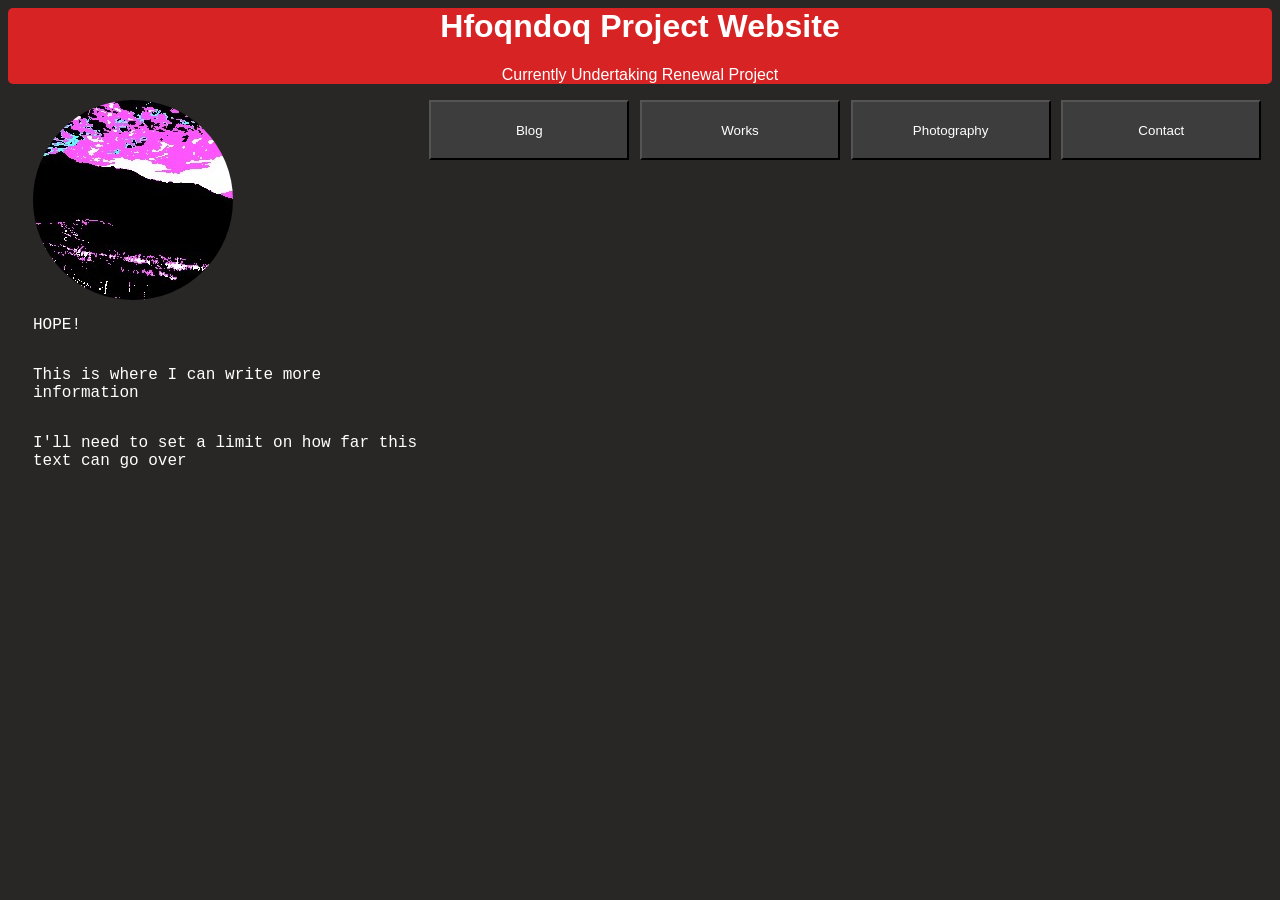
<file: index.html>
<head>
    <link rel = "stylesheet" href = "res/styles/styles.css">

    <!---Favicons for browser tabs of various sizes-->
    <link rel = "icon" type = "image/png" href = "res/other/favicon/favicon_full.png" sizes="1103x1103">
    <link rel = "icon" type = "image/png" href = "res/other/favicon/favicon_full.png" sizes="512x512">
    <link rel = "icon" type = "image/png" href = "res/other/favicon/favicon_full.png" sizes="192x192">
    <link rel = "apple-touch-icon" type = "image/png" href = "res/other/favicon/favicon_full.png" sizes="180x180">
    <link rel = "icon" type = "image/png" href = "res/other/favicon/favicon_full.png" sizes="96x96">
    <link rel = "icon" type = "image/png" href = "res/other/favicon/favicon_full.png" sizes="32x32">
    <link rel = "icon" type = "image/png" href = "res/other/favicon/favicon_full.png" sizes="16x16">

    <meta charset="UTF-8">
    <meta name = "viewport" content = "width = device-width, initial-scale = 1.0">

    <title>Hfoqndoq</title>
</head>

<body>
    <header class = "site-header">
        <h1>Hfoqndoq Project Website</h1>
        <p>Currently Undertaking Renewal Project</p>
    </header>

    <main>
        <section class = "profile">
            <img src="res\other\mountain_cropped.jpg" width="200" height="200">
            <p>HOPE!</p>
            <p>This is where I can write more information</p>
            <p>I'll need to set a limit on how far this text can go over</p>
        </section>

        <section class = "buttons">
            <button id = "blog">Blog</button>
            <button id = "works">Works</button>
            <button id = "photography">Photography</button>
            <button id = "contact">Contact</button>
        </section>
    </main>
   
    <script src = "script.js"></script>
</body>
</file>
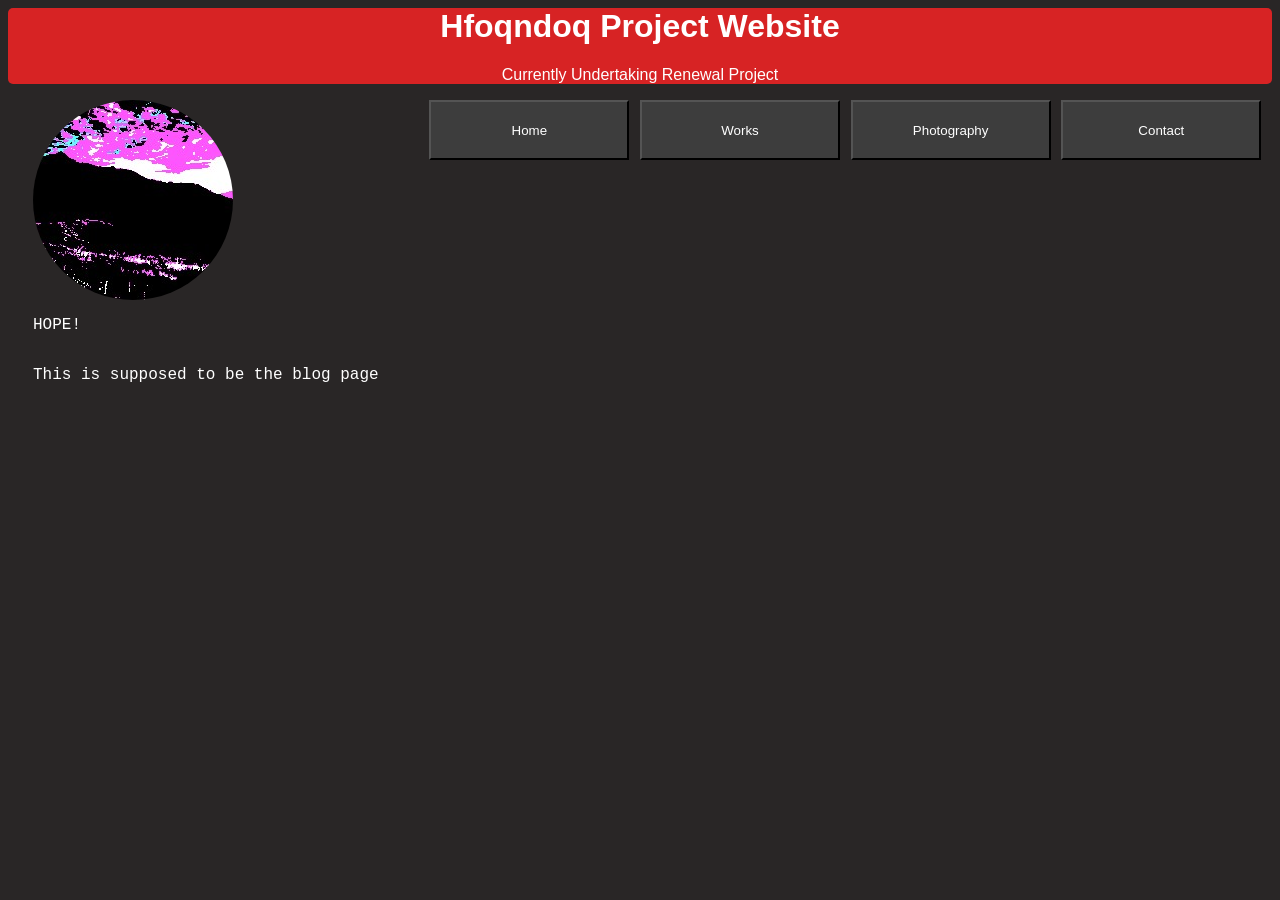
<file: blog/index.html>
<head>
    <link rel = "stylesheet" href = "res/styles/styles.css">

    <!---Favicons for browser tabs of various sizes-->
    <link rel = "icon" type = "image/png" href = "..\res/other/favicon/favicon_full.png" sizes="1103x1103">
    <link rel = "icon" type = "image/png" href = "..\res/other/favicon/favicon_full.png" sizes="512x512">
    <link rel = "icon" type = "image/png" href = "..\res/other/favicon/favicon_full.png" sizes="192x192">
    <link rel = "apple-touch-icon" type = "image/png" href = "..\res/other/favicon/favicon_full.png" sizes="180x180">
    <link rel = "icon" type = "image/png" href = "..\res/other/favicon/favicon_full.png" sizes="96x96">
    <link rel = "icon" type = "image/png" href = "..\res/other/favicon/favicon_full.png" sizes="32x32">
    <link rel = "icon" type = "image/png" href = "..\res/other/favicon/favicon_full.png" sizes="16x16">

    <meta charset="UTF-8">
    <meta name = "viewport" content = "width = device-width, initial-scale = 1.0">

    <title>Hfoqndoq</title>
</head>

<body>
    <header class = "site-header">
        <h1>Hfoqndoq Project Website</h1>
        <p>Currently Undertaking Renewal Project</p>
    </header>

    <main>
        <section class = "profile">
            <img src="..\res\other\mountain_cropped.jpg" width="200" height="200">
            <p>HOPE!</p>
            <p>This is supposed to be the blog page</p>
        </section>

        <section class = "buttons">
            <button id = "home">Home</button>
            <button id = "works">Works</button>
            <button id = "photography">Photography</button>
            <button id = "contact">Contact</button>
        </section>
    </main>
   
    <script src = "script.js"></script>
</body>
</file>
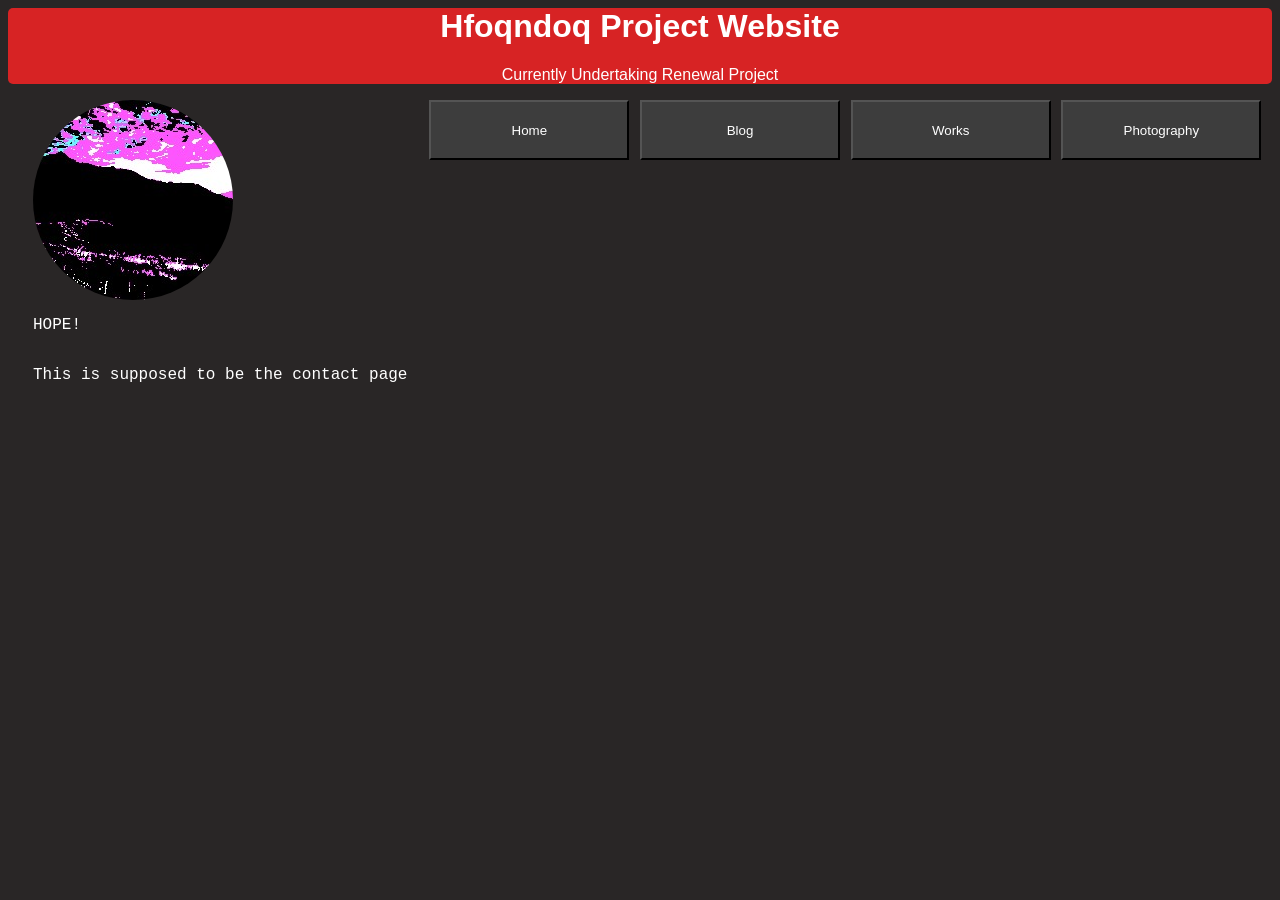
<file: contact/index.html>
<head>
    <link rel = "stylesheet" href = "res/styles/styles.css">

    <!---Favicons for browser tabs of various sizes-->
    <link rel = "icon" type = "image/png" href = "..\res/other/favicon/favicon_full.png" sizes="1103x1103">
    <link rel = "icon" type = "image/png" href = "..\res/other/favicon/favicon_full.png" sizes="512x512">
    <link rel = "icon" type = "image/png" href = "..\res/other/favicon/favicon_full.png" sizes="192x192">
    <link rel = "apple-touch-icon" type = "image/png" href = "..\res/other/favicon/favicon_full.png" sizes="180x180">
    <link rel = "icon" type = "image/png" href = "..\res/other/favicon/favicon_full.png" sizes="96x96">
    <link rel = "icon" type = "image/png" href = "..\res/other/favicon/favicon_full.png" sizes="32x32">
    <link rel = "icon" type = "image/png" href = "..\res/other/favicon/favicon_full.png" sizes="16x16">

    <meta charset="UTF-8">
    <meta name = "viewport" content = "width = device-width, initial-scale = 1.0">

    <title>Hfoqndoq</title>
</head>

<body>
    <header class = "site-header">
        <h1>Hfoqndoq Project Website</h1>
        <p>Currently Undertaking Renewal Project</p>
    </header>

    <main>
        <section class = "profile">
            <img src="..\res\other\mountain_cropped.jpg" width="200" height="200">
            <p>HOPE!</p>
            <p>This is supposed to be the contact page</p>
        </section>

        <section class = "buttons">
            <button id = "home">Home</button>
            <button id = "blog">Blog</button>
            <button id = "works">Works</button>
            <button id = "photography">Photography</button>
        </section>
    </main>
   
    <script src = "script.js"></script>
</body>
</file>
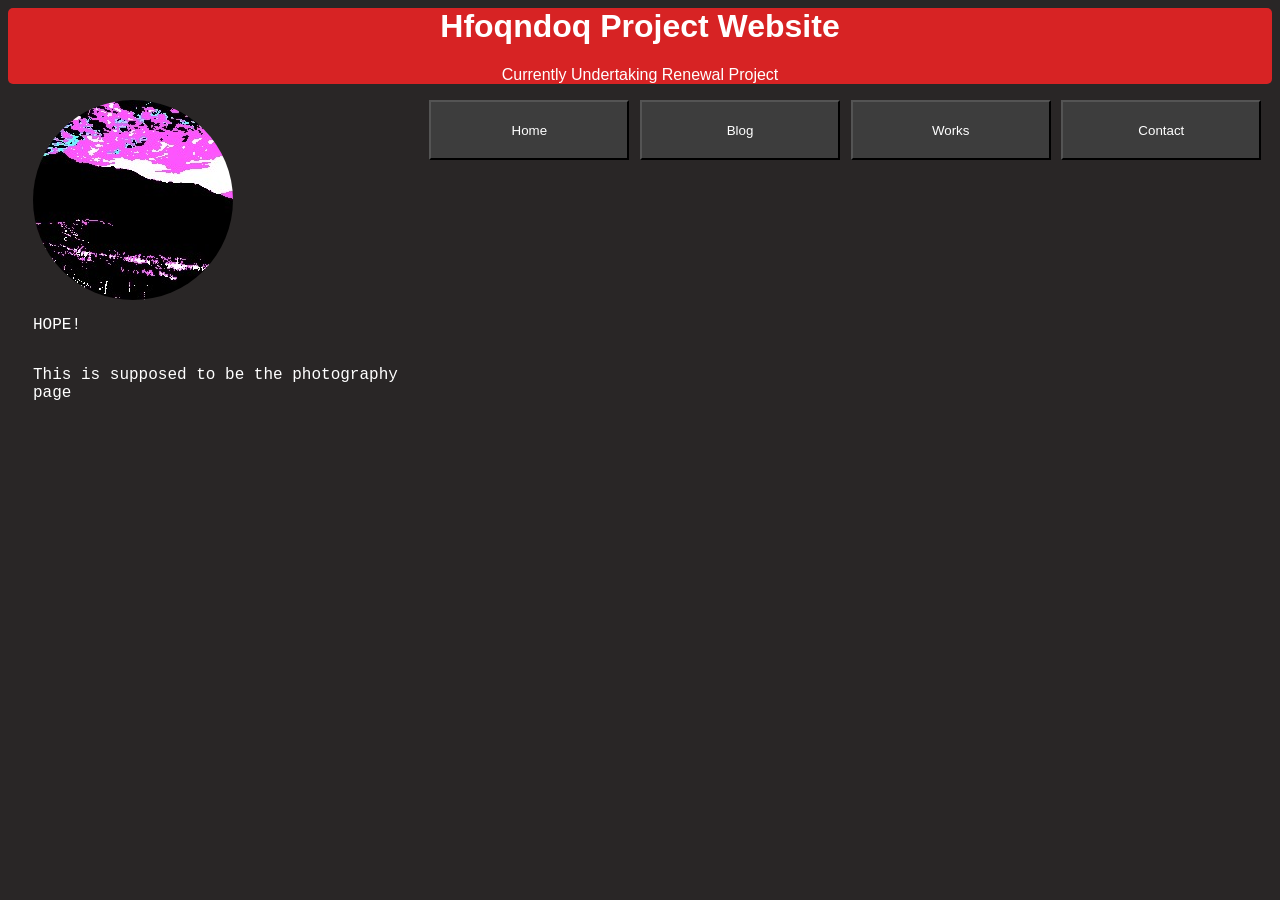
<file: photography/index.html>
<head>
    <link rel = "stylesheet" href = "res/styles/styles.css">

    <!---Favicons for browser tabs of various sizes-->
    <link rel = "icon" type = "image/png" href = "..\res/other/favicon/favicon_full.png" sizes="1103x1103">
    <link rel = "icon" type = "image/png" href = "..\res/other/favicon/favicon_full.png" sizes="512x512">
    <link rel = "icon" type = "image/png" href = "..\res/other/favicon/favicon_full.png" sizes="192x192">
    <link rel = "apple-touch-icon" type = "image/png" href = "..\res/other/favicon/favicon_full.png" sizes="180x180">
    <link rel = "icon" type = "image/png" href = "..\res/other/favicon/favicon_full.png" sizes="96x96">
    <link rel = "icon" type = "image/png" href = "..\res/other/favicon/favicon_full.png" sizes="32x32">
    <link rel = "icon" type = "image/png" href = "..\res/other/favicon/favicon_full.png" sizes="16x16">

    <meta charset="UTF-8">
    <meta name = "viewport" content = "width = device-width, initial-scale = 1.0">

    <title>Hfoqndoq</title>
</head>

<body>
    <header class = "site-header">
        <h1>Hfoqndoq Project Website</h1>
        <p>Currently Undertaking Renewal Project</p>
    </header>

    <main>
        <section class = "profile">
            <img src="..\res\other\mountain_cropped.jpg" width="200" height="200">
            <p>HOPE!</p>
            <p>This is supposed to be the photography page</p>
        </section>

        <section class = "buttons">
            <button id = "home">Home</button>
            <button id = "blog">Blog</button>
            <button id = "works">Works</button>
            <button id = "contact">Contact</button>
        </section>
    </main>
   
    <script src = "script.js"></script>
</body>
</file>
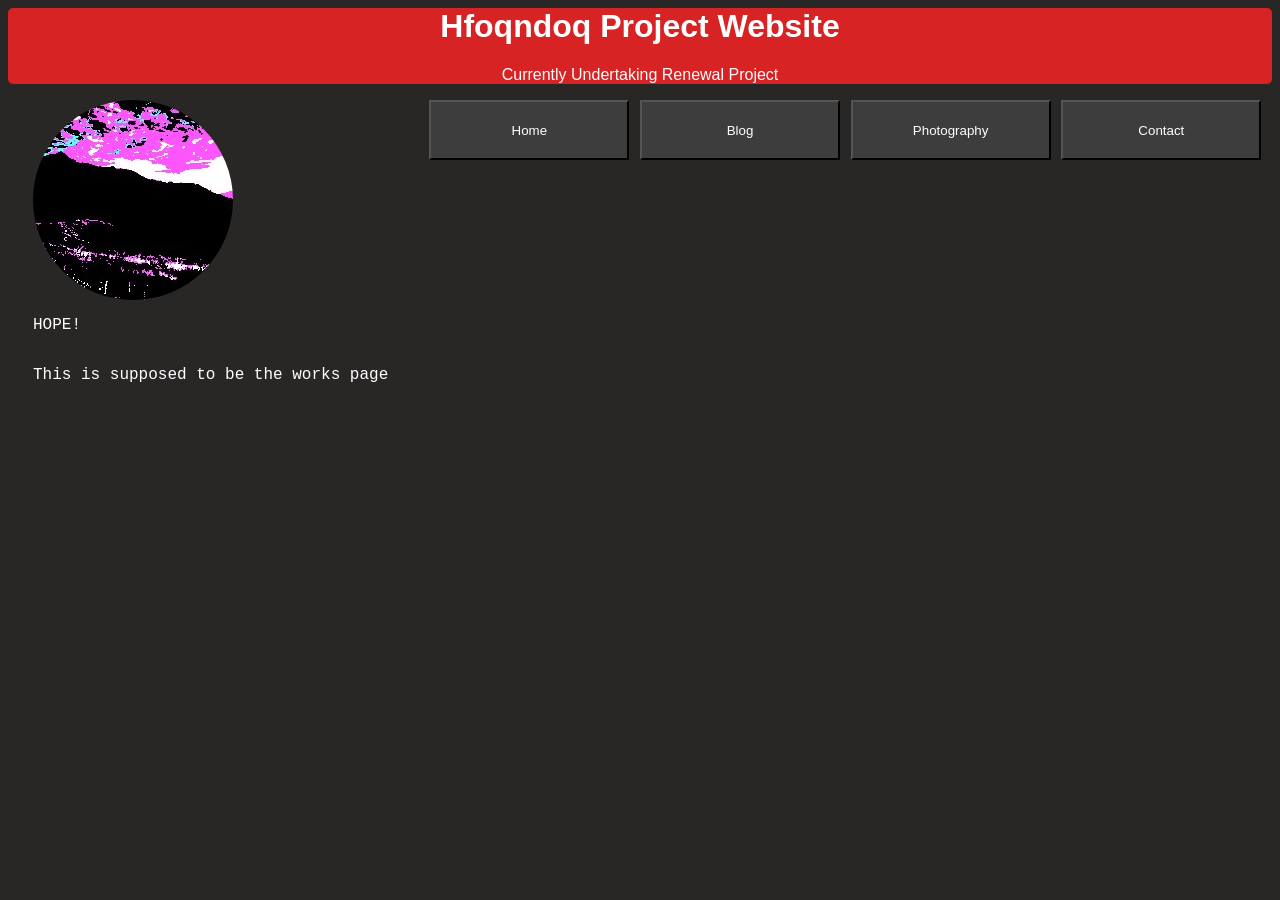
<file: works/index.html>
<head>
    <link rel = "stylesheet" href = "res/styles/styles.css">

    <!---Favicons for browser tabs of various sizes-->
    <link rel = "icon" type = "image/png" href = "..\res/other/favicon/favicon_full.png" sizes="1103x1103">
    <link rel = "icon" type = "image/png" href = "..\res/other/favicon/favicon_full.png" sizes="512x512">
    <link rel = "icon" type = "image/png" href = "..\res/other/favicon/favicon_full.png" sizes="192x192">
    <link rel = "apple-touch-icon" type = "image/png" href = "..\res/other/favicon/favicon_full.png" sizes="180x180">
    <link rel = "icon" type = "image/png" href = "..\res/other/favicon/favicon_full.png" sizes="96x96">
    <link rel = "icon" type = "image/png" href = "..\res/other/favicon/favicon_full.png" sizes="32x32">
    <link rel = "icon" type = "image/png" href = "..\res/other/favicon/favicon_full.png" sizes="16x16">

    <meta charset="UTF-8">
    <meta name = "viewport" content = "width = device-width, initial-scale = 1.0">

    <title>Hfoqndoq</title>
</head>

<body>
    <header class = "site-header">
        <h1>Hfoqndoq Project Website</h1>
        <p>Currently Undertaking Renewal Project</p>
    </header>

    <main>
        <section class = "profile">
            <img src="..\res\other\mountain_cropped.jpg" width="200" height="200">
            <p>HOPE!</p>
            <p>This is supposed to be the works page</p>
        </section>

        <section class = "buttons">
            <button id = "home">Home</button>
            <button id = "blog">Blog</button>
            <button id = "photography">Photography</button>
            <button id = "contact">Contact</button>
        </section>
    </main>
   
    <script src = "script.js"></script>
</body>
</file>
<file: res/styles/styles.css>
@font-face {
    font-family: "tnr_cond";
    src: url(res/other/Times\ New\ Roman\ MT\ Std\ Bold\ Condensed.ttf);
}

body {
  background-color: #292626;
}

.site-header {
  background-color: #d72324;
  color: white;
  font-family: tnr_cond;
  font-family: 'Lucida Sans', 'Lucida Sans Regular', 'Lucida Grande', 'Lucida Sans Unicode', Geneva, Verdana, sans-serif;
  text-align: center;
  margin: 0px;
  width: 100%;
  border-radius: 5px;
}

.site-header p {
  color: white;
}

main {
  display: grid;
  grid-template-columns: 1fr 2fr;
  background-color: #292626;
}

.profile {
  display: grid;
  /* this font might be good im not sure. id like to use a more custom font later */
  font-family: 'Segoe UI', Tahoma, Geneva, Verdana, sans-serif;
  color: white;
  margin-left: 25px;
}

.profile img {
  /* the above section will set default options, which we can override case-by-case here */
  border-radius: 50%;
}

.profile p {
  font-family:'Courier New', Courier, monospace;
  max-width: 410px;
  text-overflow: clip;
}

.buttons {
  display: grid;
  grid-template-columns: repeat(4, 1fr);
  justify-content: space-evenly;
  
  gap: 0px;

  font-family:'Courier New', Courier, monospace;
}

.buttons p {
  color: white;
}

.buttons button {
  background-color: #3d3d3d;
  color: white;
  font-family: 'Courier New', Courier, monospace;
  font-family: 'Lucida Sans', 'Lucida Sans Regular', 'Lucida Grande', 'Lucida Sans Unicode', Geneva, Verdana, sans-serif;

  width: 200px;
  height: 60px;
}
</file>
<file: blog/res/styles/styles.css>
@font-face {
    font-family: "tnr_cond";
    src: url(res/other/Times\ New\ Roman\ MT\ Std\ Bold\ Condensed.ttf);
}

body {
  background-color: #292626;
}

.site-header {
  background-color: #d72324;
  color: white;
  font-family: tnr_cond;
  font-family: 'Lucida Sans', 'Lucida Sans Regular', 'Lucida Grande', 'Lucida Sans Unicode', Geneva, Verdana, sans-serif;
  text-align: center;
  margin: 0px;
  width: 100%;
  border-radius: 5px;
}

.site-header p {
  color: white;
}

main {
  display: grid;
  grid-template-columns: 1fr 2fr;
  background-color: #292626;
}

.profile {
  display: grid;
  /* this font might be good im not sure. id like to use a more custom font later */
  font-family: 'Segoe UI', Tahoma, Geneva, Verdana, sans-serif;
  color: white;
  margin-left: 25px;
}

.profile img {
  /* the above section will set default options, which we can override case-by-case here */
  border-radius: 50%;
}

.profile p {
  font-family:'Courier New', Courier, monospace;
  max-width: 410px;
  text-overflow: clip;
}

.buttons {
  display: grid;
  grid-template-columns: repeat(4, 1fr);
  justify-content: space-evenly;
  
  gap: 0px;

  font-family:'Courier New', Courier, monospace;
}

.buttons p {
  color: white;
}

.buttons button {
  background-color: #3d3d3d;
  color: white;
  font-family: 'Courier New', Courier, monospace;
  font-family: 'Lucida Sans', 'Lucida Sans Regular', 'Lucida Grande', 'Lucida Sans Unicode', Geneva, Verdana, sans-serif;

  width: 200px;
  height: 60px;
}
</file>
<file: contact/res/styles/styles.css>
@font-face {
    font-family: "tnr_cond";
    src: url(res/other/Times\ New\ Roman\ MT\ Std\ Bold\ Condensed.ttf);
}

body {
  background-color: #292626;
}

.site-header {
  background-color: #d72324;
  color: white;
  font-family: tnr_cond;
  font-family: 'Lucida Sans', 'Lucida Sans Regular', 'Lucida Grande', 'Lucida Sans Unicode', Geneva, Verdana, sans-serif;
  text-align: center;
  margin: 0px;
  width: 100%;
  border-radius: 5px;
}

.site-header p {
  color: white;
}

main {
  display: grid;
  grid-template-columns: 1fr 2fr;
  background-color: #292626;
}

.profile {
  display: grid;
  /* this font might be good im not sure. id like to use a more custom font later */
  font-family: 'Segoe UI', Tahoma, Geneva, Verdana, sans-serif;
  color: white;
  margin-left: 25px;
}

.profile img {
  /* the above section will set default options, which we can override case-by-case here */
  border-radius: 50%;
}

.profile p {
  font-family:'Courier New', Courier, monospace;
  max-width: 410px;
  text-overflow: clip;
}

.buttons {
  display: grid;
  grid-template-columns: repeat(4, 1fr);
  justify-content: space-evenly;
  
  gap: 0px;

  font-family:'Courier New', Courier, monospace;
}

.buttons p {
  color: white;
}

.buttons button {
  background-color: #3d3d3d;
  color: white;
  font-family: 'Courier New', Courier, monospace;
  font-family: 'Lucida Sans', 'Lucida Sans Regular', 'Lucida Grande', 'Lucida Sans Unicode', Geneva, Verdana, sans-serif;

  width: 200px;
  height: 60px;
}
</file>
<file: photography/res/styles/styles.css>
@font-face {
    font-family: "tnr_cond";
    src: url(res/other/Times\ New\ Roman\ MT\ Std\ Bold\ Condensed.ttf);
}

body {
  background-color: #292626;
}

.site-header {
  background-color: #d72324;
  color: white;
  font-family: tnr_cond;
  font-family: 'Lucida Sans', 'Lucida Sans Regular', 'Lucida Grande', 'Lucida Sans Unicode', Geneva, Verdana, sans-serif;
  text-align: center;
  margin: 0px;
  width: 100%;
  border-radius: 5px;
}

.site-header p {
  color: white;
}

main {
  display: grid;
  grid-template-columns: 1fr 2fr;
  background-color: #292626;
}

.profile {
  display: grid;
  /* this font might be good im not sure. id like to use a more custom font later */
  font-family: 'Segoe UI', Tahoma, Geneva, Verdana, sans-serif;
  color: white;
  margin-left: 25px;
}

.profile img {
  /* the above section will set default options, which we can override case-by-case here */
  border-radius: 50%;
}

.profile p {
  font-family:'Courier New', Courier, monospace;
  max-width: 410px;
  text-overflow: clip;
}

.buttons {
  display: grid;
  grid-template-columns: repeat(4, 1fr);
  justify-content: space-evenly;
  
  gap: 0px;

  font-family:'Courier New', Courier, monospace;
}

.buttons p {
  color: white;
}

.buttons button {
  background-color: #3d3d3d;
  color: white;
  font-family: 'Courier New', Courier, monospace;
  font-family: 'Lucida Sans', 'Lucida Sans Regular', 'Lucida Grande', 'Lucida Sans Unicode', Geneva, Verdana, sans-serif;

  width: 200px;
  height: 60px;
}
</file>
<file: works/res/styles/styles.css>
@font-face {
    font-family: "tnr_cond";
    src: url(res/other/Times\ New\ Roman\ MT\ Std\ Bold\ Condensed.ttf);
}

body {
  background-color: #292626;
}

.site-header {
  background-color: #d72324;
  color: white;
  font-family: tnr_cond;
  font-family: 'Lucida Sans', 'Lucida Sans Regular', 'Lucida Grande', 'Lucida Sans Unicode', Geneva, Verdana, sans-serif;
  text-align: center;
  margin: 0px;
  width: 100%;
  border-radius: 5px;
}

.site-header p {
  color: white;
}

main {
  display: grid;
  grid-template-columns: 1fr 2fr;
  background-color: #292626;
}

.profile {
  display: grid;
  /* this font might be good im not sure. id like to use a more custom font later */
  font-family: 'Segoe UI', Tahoma, Geneva, Verdana, sans-serif;
  color: white;
  margin-left: 25px;
}

.profile img {
  /* the above section will set default options, which we can override case-by-case here */
  border-radius: 50%;
}

.profile p {
  font-family:'Courier New', Courier, monospace;
  max-width: 410px;
  text-overflow: clip;
}

.buttons {
  display: grid;
  grid-template-columns: repeat(4, 1fr);
  justify-content: space-evenly;
  
  gap: 0px;

  font-family:'Courier New', Courier, monospace;
}

.buttons p {
  color: white;
}

.buttons button {
  background-color: #3d3d3d;
  color: white;
  font-family: 'Courier New', Courier, monospace;
  font-family: 'Lucida Sans', 'Lucida Sans Regular', 'Lucida Grande', 'Lucida Sans Unicode', Geneva, Verdana, sans-serif;

  width: 200px;
  height: 60px;
}
</file>
